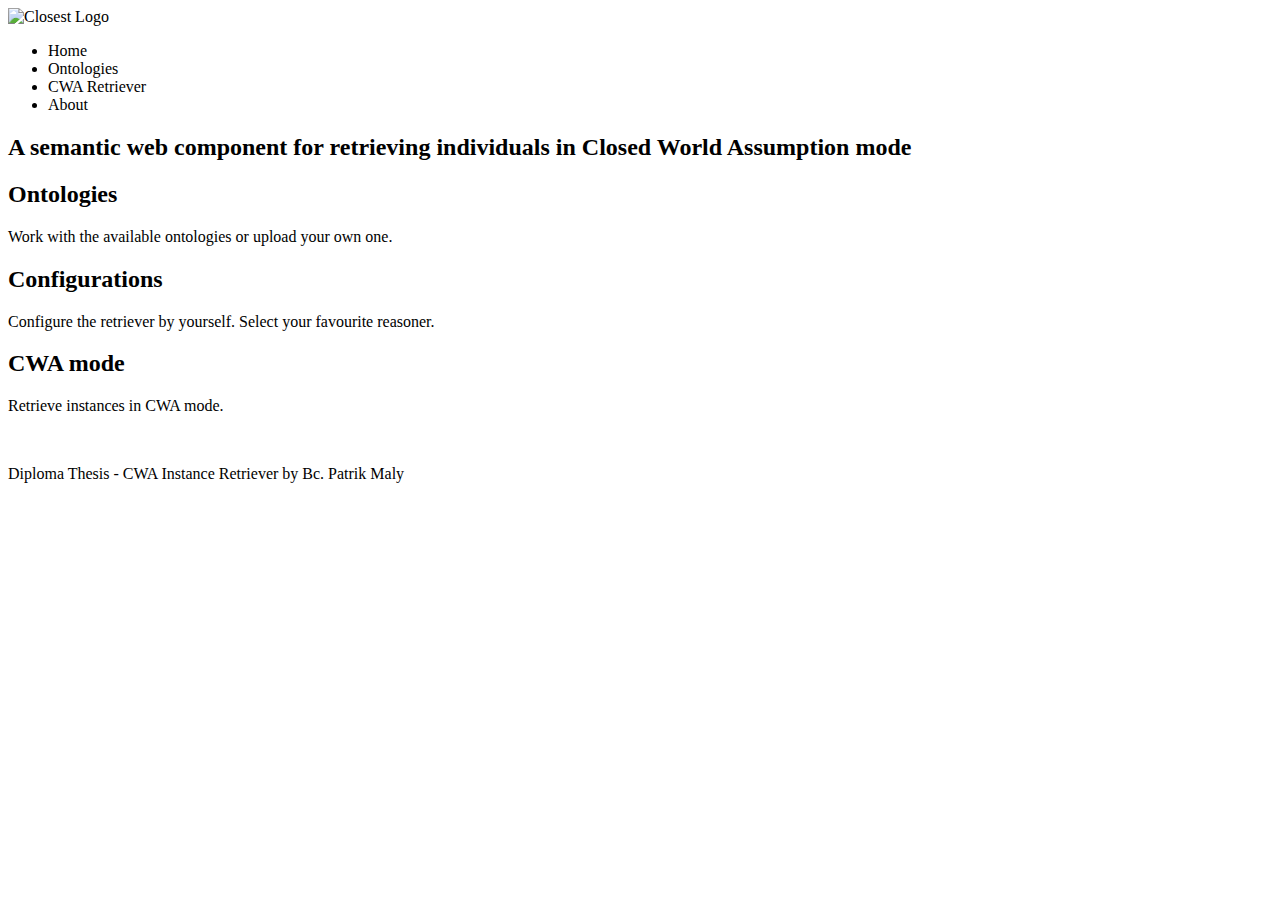
<file: src/main/webapp/WEB-INF/views/index.html>
<!DOCTYPE html PUBLIC "-//W3C//DTD XHTML 1.0 Strict//EN" "http://www.w3.org/TR/xhtml1/DTD/xhtml1-strict.dtd">
<html xmlns="http://www.w3.org/1999/xhtml"
      xmlns:th="http://www.thymeleaf.org" class="no-js">
<head>
    <meta http-equiv="Content-Type" content="text/html; charset=utf-8" />
    <title>Instance Retriever DP</title>
    <meta name="keywords" content="" />
    <meta name="description" content="" />

    <link rel="shortcut icon" href="favicon.ico"/>
    <link href='https://fonts.googleapis.com/css?family=Roboto+Slab:400,300,700|Roboto:300,400' rel='stylesheet' type='text/css'/>

    <link  th:href="@{/resources/css/animate.css}" rel="stylesheet" type="text/css" media="all" />
    <link  th:href="@{/resources/css/icomoon.css}" rel="stylesheet" type="text/css" media="all" />
    <link  th:href="@{/resources/css/bootstrap.css}" rel="stylesheet" type="text/css" media="all" />
    <link  th:href="@{/resources/css/style.css}" rel="stylesheet" type="text/css" media="all" />

    <script th:src="@{/resources/js/modernizr-2.6.2.min.js}"></script>


</head>
<body>
<div class="box-wrap">
    <header role="banner" id="fh5co-header">
        <div class="container">
            <nav class="navbar navbar-default">
                <div class="row">
                    <div class="col-md-3">
                        <div class="fh5co-navbar-brand">
                            <a class="fh5co-logo" th:href="@{/}"><img style="width: 200px;" th:src="@{/resources/images/cwa_logo.png}" alt="Closest Logo"/></a>
                        </div>
                    </div>
                    <div class="col-md-6">
                        <ul class="nav text-center">
                            <li class="active"><a th:href="@{/}"><span>Home</span></a></li>
                            <li><a th:href="@{/ontology}">Ontologies</a></li>
                            <li><a th:href="@{/retriever}">CWA Retriever</a></li>
                            <li><a th:href="@{/about}">About</a></li>
                        </ul>
                    </div>
                </div>
            </nav>
        </div>
    </header>
    <!-- END: header -->
    <section id="intro">
        <div class="container">
            <div class="row">
                <div class="col-lg-6 col-lg-offset-3 col-md-8 col-md-offset-2 text-center">
                    <div class="intro animate-box">
                        <h2>A semantic web component for retrieving individuals in Closed World Assumption mode</h2>
                    </div>
                </div>
            </div>
            </div>
    </section>

    <section id="services">
        <div class="container">
            <div class="row">
                <div class="col-md-4 animate-box">
                    <div class="service">
                        <div class="service-icon">
                            <i class="icon-sphere"></i>
                        </div>
                        <h2>Ontologies</h2>
                        <p>Work with the available ontologies or upload your own one.</p>
                    </div>
                </div>
                <div class="col-md-4 animate-box">
                    <div class="service">
                        <div class="service-icon">
                            <i class="icon-cogs"></i>
                        </div>
                        <h2>Configurations</h2>
                        <p>Configure the retriever by yourself. Select your favourite reasoner.</p>
                    </div>
                </div>
                <div class="col-md-4 animate-box">
                    <div class="service">
                        <div class="service-icon">
                            <i class="icon-power"></i>
                        </div>
                        <h2>CWA mode</h2>
                        <p>Retrieve instances in CWA mode.</p>
                    </div>
                </div>
            </div>
        </div>
    </section>

    <footer id="footer" role="contentinfo">
        <div class="container">
            <div class="row">
                <div class="col-md-12 text-center ">
                    <div class="footer-widget border">
                        <p class="pull-left"><image th:src="@{/resources/images/fei_logo.jpg}" style="width: 90px;  "/></p>
                        <p class="pull-right footer-text"> Diploma Thesis - CWA Instance Retriever by Bc. Patrik Maly</p>
                    </div>
                </div>
            </div>
        </div>
    </footer>
</div>
<!-- END: box-wrap -->

<!-- jQuery -->
<script th:src="@{/resources/js/jquery.min.js}"></script>
<!-- jQuery Easing -->
<script th:src="@{/resources/js/jquery.easing.1.3.js}"></script>
<!-- Bootstrap -->
<script th:src="@{/resources/js/bootstrap.min.js}"></script>
<!-- Waypoints -->
<script th:src="@{/resources/js/jquery.waypoints.min.js}"></script>

<!-- Main JS (Do not remove) -->
<script th:src="@{/resources/js/main.js}"></script>

</body>


</html>
</file>
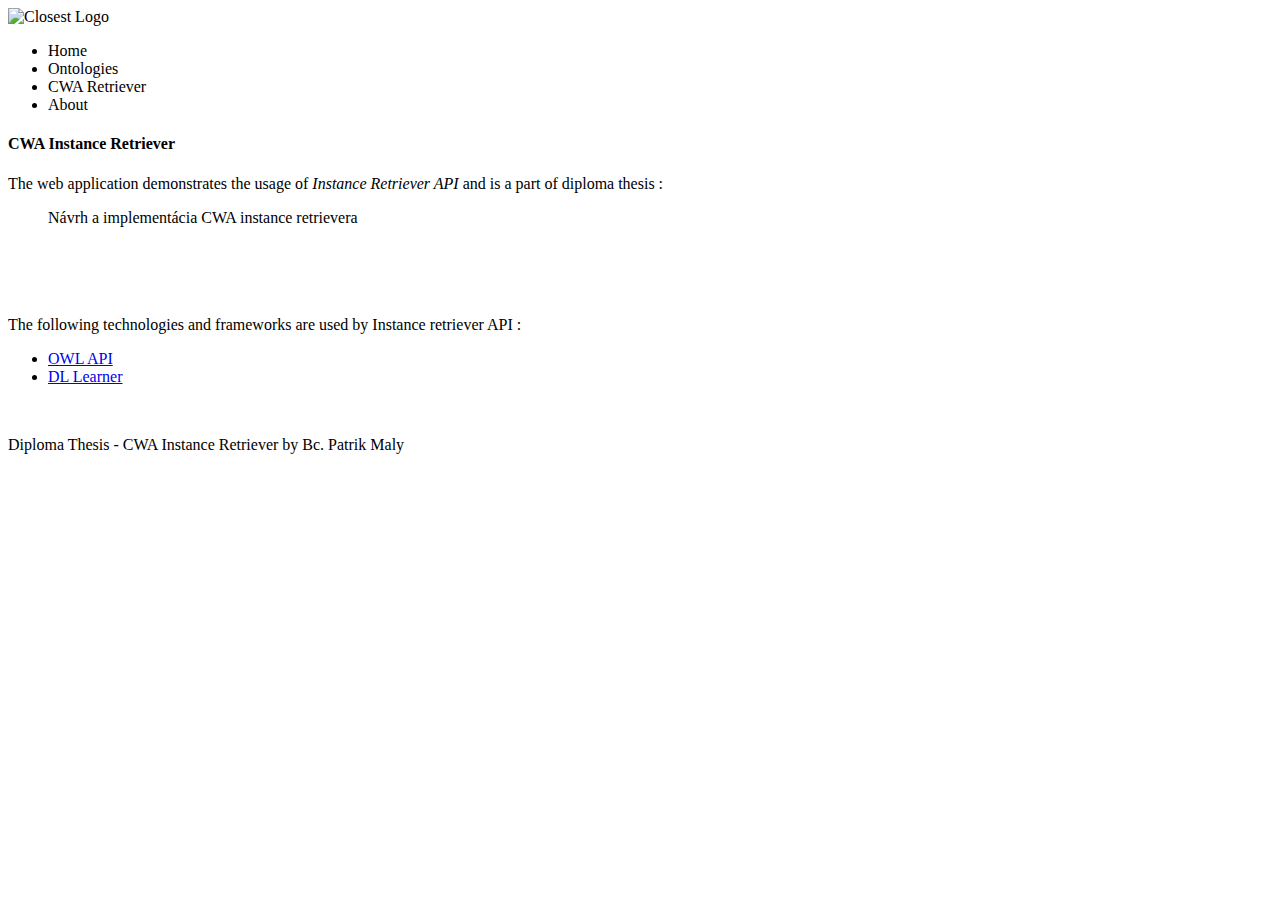
<file: src/main/webapp/WEB-INF/views/about.html>
<!DOCTYPE html PUBLIC "-//W3C//DTD XHTML 1.0 Strict//EN" "http://www.w3.org/TR/xhtml1/DTD/xhtml1-strict.dtd">
<html xmlns="http://www.w3.org/1999/xhtml"
      xmlns:th="http://www.thymeleaf.org" class="no-js">
<head>
    <meta http-equiv="Content-Type" content="text/html;" charset="utf-8" />
    <title>Instance Retriever DP</title>
    <meta name="keywords" content="" />
    <meta name="description" content="" />

    <link rel="shortcut icon" href="favicon.ico"/>
    <link href='https://fonts.googleapis.com/css?family=Roboto+Slab:400,300,700|Roboto:300,400' rel='stylesheet' type='text/css'/>

    <link  th:href="@{/resources/css/animate.css}" rel="stylesheet" type="text/css" media="all" />
    <link  th:href="@{/resources/css/icomoon.css}" rel="stylesheet" type="text/css" media="all" />
    <link  th:href="@{/resources/css/bootstrap.css}" rel="stylesheet" type="text/css" media="all" />
    <link  th:href="@{/resources/css/style.css}" rel="stylesheet" type="text/css" media="all" />

    <script th:src="@{/resources/js/modernizr-2.6.2.min.js}"></script>


</head>
<body>
<div class="box-wrap">
    <header role="banner" id="fh5co-header">
        <div class="container">
            <nav class="navbar navbar-default">
                <div class="row">
                    <div class="col-md-3">
                        <div class="fh5co-navbar-brand">
                            <a class="fh5co-logo" th:href="@{/}"><img style="width: 200px;" th:src="@{/resources/images/cwa_logo.png}" alt="Closest Logo"/></a>
                        </div>
                    </div>
                    <div class="col-md-6">
                        <ul class="nav text-center">
                            <li><a th:href="@{/}"><span>Home</span></a></li>
                            <li><a th:href="@{/ontology}">Ontologies</a></li>
                            <li><a th:href="@{/retriever}">CWA Retriever</a></li>
                            <li class="active"><a th:href="@{/about}">About</a></li>
                        </ul>
                    </div>
                </div>
            </nav>
        </div>
    </header>
    <!-- END: header -->
    <main id="main">
        <div class="container animate-box">
            <div class="row">
                <h4>CWA Instance Retriever</h4>
            </div>
            <p>The web application demonstrates the usage of <i>Instance Retriever API</i> and is a part of diploma thesis :</p>
            <blockquote>Návrh a implementácia CWA instance retrievera</blockquote>
            <br/>
            <h4 th:text="'Instance retriever API (version ' + ${api} + ')'"></h4>
            <br/>
            <p>The following technologies and frameworks are used by Instance retriever API :</p>
            <ul>
                <li><a href="http://owlapi.sourceforge.net/" target="_blank">OWL API</a></li>
                <li><a href="http://dl-learner.org/" target="_blank">DL Learner</a></li>
            </ul>
        </div>
    </main>

    <footer id="footer" role="contentinfo">
        <div class="container">
            <div class="row">
                <div class="col-md-12 text-center ">
                    <div class="footer-widget border">
                        <p class="pull-left"><image th:src="@{/resources/images/fei_logo.jpg}" style="width: 90px;  "/></p>
                        <p class="pull-right footer-text"> Diploma Thesis - CWA Instance Retriever by Bc. Patrik Maly</p>
                    </div>
                </div>
            </div>
        </div>
    </footer>
</div>
<!-- END: box-wrap -->

<!-- jQuery -->
<script th:src="@{/resources/js/jquery.min.js}"></script>
<!-- jQuery Easing -->
<script th:src="@{/resources/js/jquery.easing.1.3.js}"></script>
<!-- Bootstrap -->
<script th:src="@{/resources/js/bootstrap.min.js}"></script>
<!-- Waypoints -->
<script th:src="@{/resources/js/jquery.waypoints.min.js}"></script>

<!-- Main JS (Do not remove) -->
<script th:src="@{/resources/js/main.js}"></script>

</body>


</html>
</file>
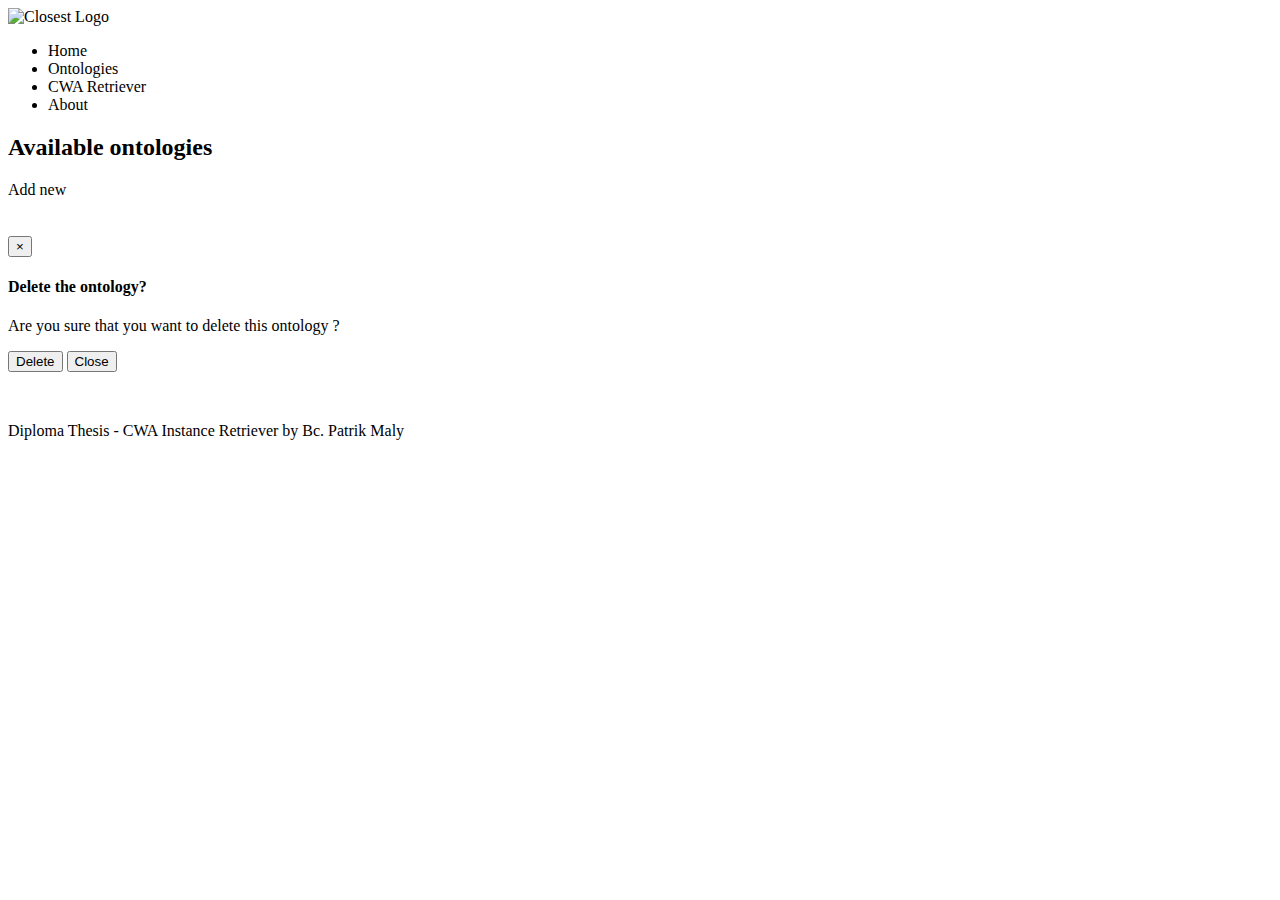
<file: src/main/webapp/WEB-INF/views/ontology.html>
<!DOCTYPE html PUBLIC "-//W3C//DTD XHTML 1.0 Strict//EN" "http://www.w3.org/TR/xhtml1/DTD/xhtml1-strict.dtd">
<html xmlns="http://www.w3.org/1999/xhtml"
      xmlns:th="http://www.thymeleaf.org" class="no-js">
<head>
    <meta http-equiv="Content-Type" content="text/html; charset=utf-8" />
    <title>Instance Retriever DP</title>
    <meta name="keywords" content="" />
    <meta name="description" content="" />

    <link rel="shortcut icon" href="favicon.ico"/>
    <link href='https://fonts.googleapis.com/css?family=Roboto+Slab:400,300,700|Roboto:300,400' rel='stylesheet' type='text/css'/>

    <link  th:href="@{/resources/css/animate.css}" rel="stylesheet" type="text/css" media="all" />
    <link  th:href="@{/resources/css/icomoon.css}" rel="stylesheet" type="text/css" media="all" />
    <link  th:href="@{/resources/css/bootstrap.css}" rel="stylesheet" type="text/css" media="all" />
    <link  th:href="@{/resources/css/style.css}" rel="stylesheet" type="text/css" media="all" />

    <script th:src="@{/resources/js/modernizr-2.6.2.min.js}"></script>


</head>
<body>
<div class="box-wrap">
    <header role="banner" id="fh5co-header">
        <div class="container">
            <nav class="navbar navbar-default">
                <div class="row">
                    <div class="col-md-3">
                        <div class="fh5co-navbar-brand">
                            <a class="fh5co-logo" th:href="@{/}"><img style="width: 200px;" th:src="@{/resources/images/cwa_logo.png}" alt="Closest Logo"/></a>
                        </div>
                    </div>
                    <div class="col-md-6">
                        <ul class="nav text-center">
                            <li ><a th:href="@{/}"><span>Home</span></a></li>
                            <li class="active"><a th:href="@{/ontology}">Ontologies</a></li>
                            <li><a th:href="@{/retriever}">CWA Retriever</a></li>
                            <li><a th:href="@{/about}">About</a></li>
                        </ul>
                    </div>
                </div>
            </nav>
        </div>
    </header>
    <!-- END: header -->
    <main id="main">
        <div class="container animate-box">
            <div class="row">
                <div class="col-md-6 col-md-offset-1">
                    <h2>Available ontologies</h2>
                </div>
                <div class="col-md-2 col-md-offset-2">
                    <a class="btn btn-primary login-btn btn-cwa" th:href="@{/ontology/add}">Add new</a>
                </div>
            </div>
            <br/>
            <div class="col-md-8 col-md-offset-2">
                <div th:id="'ontology' + ${ontology.ontologyId}" class="row ontology-row" th:each="ontology : ${ontologies}">
                    <div class="row">
                        <h3 class="col-md-7" th:text="${ontology.name}"></h3>
                        <div class="col-md-3 col-md-offset-2">
                            <a class="no-underline" title="Use in retriever" th:href="@{/retriever(oid=${ontology.ontologyId})}">
                                <i class="icon-arrow-right icon-basic"></i>
                            </a>
                            <a class="no-underline" title="Download" th:href="@{/ontology/{ontologyId}(ontologyId = ${ontology.ontologyId})}">
                                <i class="icon-download2 icon-basic"></i>
                            </a>
                            <a class="no-underline" title="Delete" data-toggle="modal" data-target="#deleteModal" th:onclick="'selectOntology(\'' + ${ontology.ontologyId} + '\');'">
                                <i class="icon-bin icon-basic"></i>
                            </a>
                        </div>
                        <input type="hidden" th:value="${ontology.ontologyId}"></input>
                    </div>
                    <div class="col-md-8 col-md-offset-1">
                        <p th:text="${ontology.description}"></p>
                    </div>
                </div>
            </div>
            <!-- <div class="col-md-4"></div> -->
        </div>
        <!-- Modal -->
    </main>

    <div id="deleteModal" class="modal fade" role="dialog">
        <div class="modal-dialog">
            <!-- Modal content-->
            <div class="modal-content">
                <div class="modal-header">
                    <button type="button" class="close" data-dismiss="modal">&times;</button>
                    <h4 class="modal-title">Delete the ontology?</h4>
                </div>
                <div class="modal-body">
                    <p>Are you sure that you want to delete this ontology ?</p>
                </div>
                <div class="modal-footer">
                    <button type="button" class="btn btn-danger" data-dismiss="modal" onclick="removeOntology()">Delete</button>
                    <button type="button" class="btn btn-default" data-dismiss="modal">Close</button>
                </div>
            </div>

        </div>
    </div>


    <footer id="footer" role="contentinfo">
        <div class="container">
            <div class="row">
                <div class="col-md-12 text-center ">
                    <div class="footer-widget border">
                        <p class="pull-left"><image th:src="@{/resources/images/fei_logo.jpg}" style="width: 90px;  "/></p>
                        <p class="pull-right footer-text"> Diploma Thesis - CWA Instance Retriever by Bc. Patrik Maly</p>
                    </div>
                </div>
            </div>
        </div>
    </footer>
</div>
<!-- END: box-wrap -->

<!-- jQuery -->
<script th:src="@{/resources/js/jquery.min.js}"></script>
<!-- jQuery Easing -->
<script th:src="@{/resources/js/jquery.easing.1.3.js}"></script>
<!-- Bootstrap -->
<script th:src="@{/resources/js/bootstrap.min.js}"></script>
<!-- Waypoints -->
<script th:src="@{/resources/js/jquery.waypoints.min.js}"></script>

<!-- Main JS (Do not remove) -->
<script th:src="@{/resources/js/main.js}"></script>
<script th:src="@{/resources/js/ontologyHandler.js}"></script>

</body>


</html>
</file>
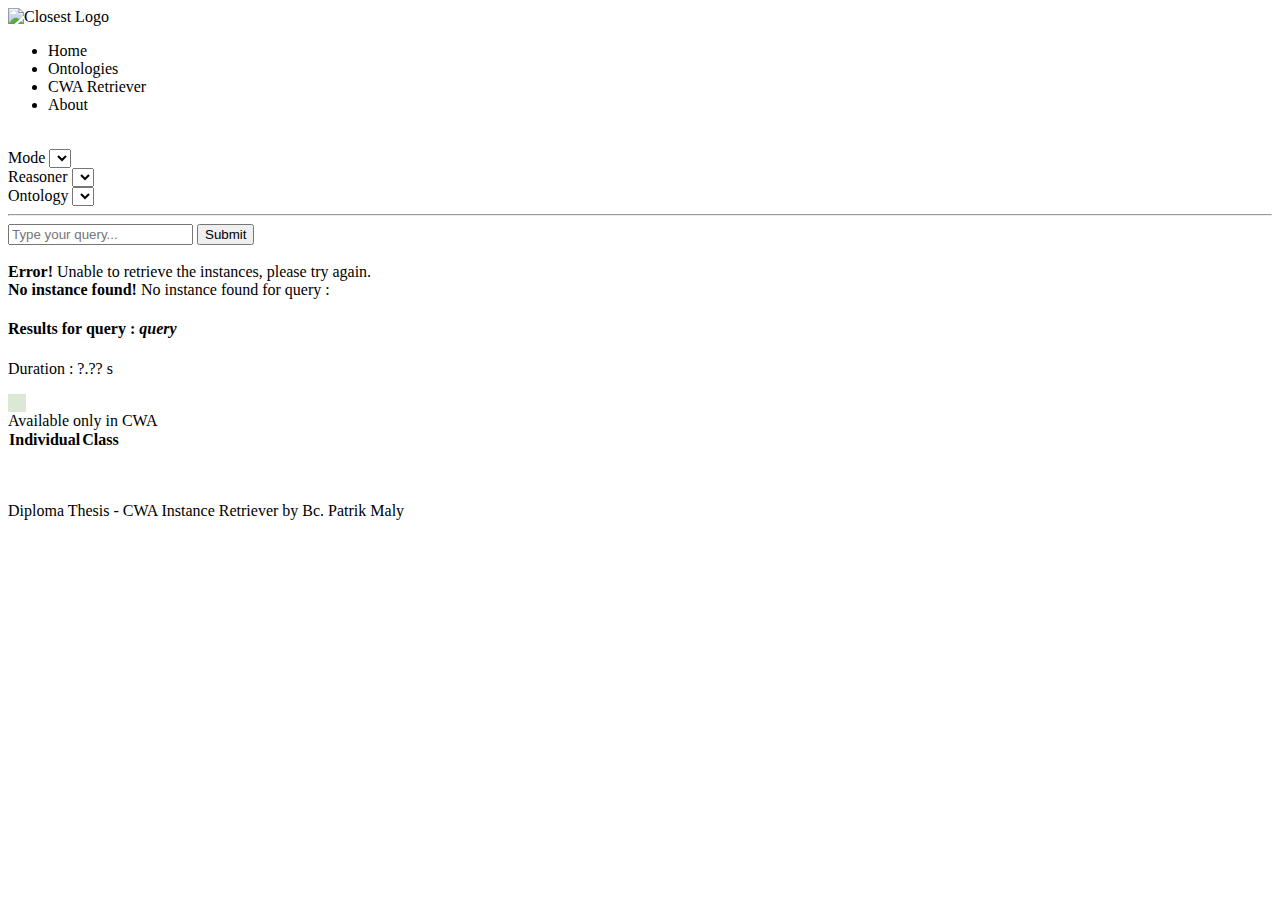
<file: src/main/webapp/WEB-INF/views/retriever.html>
<!DOCTYPE html PUBLIC "-//W3C//DTD XHTML 1.0 Strict//EN" "http://www.w3.org/TR/xhtml1/DTD/xhtml1-strict.dtd">
<html xmlns="http://www.w3.org/1999/xhtml"
      xmlns:th="http://www.thymeleaf.org" class="no-js">
<head>
    <meta http-equiv="Content-Type" content="text/html; charset=utf-8" />
    <title>Instance Retriever DP</title>
    <meta name="keywords" content="" />
    <meta name="description" content="" />

    <link rel="shortcut icon" href="favicon.ico"/>
    <link href='https://fonts.googleapis.com/css?family=Roboto+Slab:400,300,700|Roboto:300,400' rel='stylesheet' type='text/css'/>

    <link  th:href="@{/resources/css/animate.css}" rel="stylesheet" type="text/css" media="all" />
    <link  th:href="@{/resources/css/icomoon.css}" rel="stylesheet" type="text/css" media="all" />
    <link  th:href="@{/resources/css/bootstrap.css}" rel="stylesheet" type="text/css" media="all" />
    <link  th:href="@{/resources/css/bootstrap-toggle.min.css}" rel="stylesheet" type="text/css" media="all" />
    <link  th:href="@{/resources/css/bootstrap-select.css}" rel="stylesheet" type="text/css" media="all" />
    <link  th:href="@{/resources/css/dataTables.bootstrap.min.css}" rel="stylesheet" type="text/css" media="all" />
    <link  th:href="@{/resources/css/style.css}" rel="stylesheet" type="text/css" media="all" />
    <link  th:href="@{/resources/css/loader.css}" rel="stylesheet" type="text/css" media="all" />

    <script th:src="@{/resources/js/modernizr-2.6.2.min.js}"></script>


</head>
<body>
<div class="box-wrap">
    <header role="banner" id="fh5co-header" style="margin-bottom: 35px;">
        <div class="container">
            <nav class="navbar navbar-default">
                <div class="row">
                    <div class="col-md-3">
                        <div class="fh5co-navbar-brand">
                            <a class="fh5co-logo" th:href="@{/}"><img style="width: 200px;" th:src="@{/resources/images/cwa_logo.png}" alt="Closest Logo"/></a>
                        </div>
                    </div>
                    <div class="col-md-6">
                        <ul class="nav text-center">
                            <li ><a th:href="@{/}"><span>Home</span></a></li>
                            <li><a th:href="@{/ontology}">Ontologies</a></li>
                            <li  class="active"><a th:href="@{/retriever}">CWA Retriever</a></li>
                            <li><a th:href="@{/about}">About</a></li>
                        </ul>
                    </div>
                </div>
            </nav>
        </div>
    </header>
    <!-- END: header -->
    <main id="main">
        <div class="container">
            <div class="row">
            <div class="col-md-8 col-md-offset-2 animate-box">
                <form action="#" th:action="@{/retriever}" onsubmit="return showLoading();" th:object="${configuration}" method="post">
                    <div class="form-group row">
                        <div class="col-md-4 field">
                            <label for="ftype">Mode</label>
                            <select type="text" name="FName" id="ftype" class="form-control selectpicker" required="true" th:field="*{mode}">
                                <option th:each="mode : ${modes}"
                                        th:value = "${mode}"
                                        th:text = "${mode}"
                                ></option>
                            </select>
                        </div>
                        <div class="col-md-4 field">
                            <label for="ftype">Reasoner</label>
                            <select type="text" name="FName" id="ftype" class="form-control selectpicker" required="true" th:field="*{reasonerName}">
                                <option th:each="reasoner : ${reasoners}"
                                        th:value = "${reasoner}"
                                        th:text = "${reasoner}"
                                ></option>
                            </select>
                        </div>
                        <div class="col-md-4 field">
                            <label for="ftype">Ontology</label>
                            <select type="text" name="FName" id="ftype" class="form-control selectpicker" data-live-search="true" required="true" th:field="*{ontologyId}">
                                <option th:each="ontology : ${ontologies}"
                                        th:value = "${ontology.ontologyId}"
                                        th:text = "${ontology.name}"
                                         ></option>

                            </select>
                        </div>
                    </div>
                    <hr class="divider"/>
                    <div class="form-group row">
                        <div class="col-md-12 field">
                            <div class="input-group">
                                <input type="text" name="FName" id="query" class="form-control" required="true" placeholder="Type your query..." th:field="*{query}"></input>
                                <span class="input-group-btn">
                                    <button type="submit" class="btn btn-primary btn-cwa">Submit</button>
                                </span>
                            </div>
                        </div>
                    </div>
                </form>
            </div>
            </div>
            <br/>
            <div class="alert alert-danger col-md-8 col-md-offset-2 animate-box" th:if="${error}">
                <strong>Error!</strong> Unable to retrieve the instances, please try again.
            </div>
            <div class="alert alert-warning col-md-8 col-md-offset-2" th:if="${emptyAnswer}">
                <strong>No instance found!</strong> No instance found for query :  <i th:text="${answeredQuery}"></i>
            </div>
            <div id="retrieverResultsContainer" class="animate-box" th:unless="${#lists.isEmpty(retrieverAnswer)}">
                <div class="row">
                    <div class="col-md-5 col-md-offset-2">
                        <h4 class="no-bottom-margin">Results for query : <i th:text="${answeredQuery}">query</i></h4>
                    </div>
                    <div class="col-md-2 col-md-offset-1">
                        <p class="no-bottom-margin" th:text="'Duration ' + ${duration} +' s'">Duration : ?.?? s</p>
                    </div>
                </div>
                <div class="row" th:if="${retrieverMode == T(sk.stuba.fei.dp.maly.persistence.dto.RetrievingMode).COMPARE}">
                    <div class="col-md-2 col-md-offset-2">
                        <div class="row">
                            <div class="col-md-3">
                            <div class="img-circle success" style="width:18px;height:18px;background-color:#dde7d6;"></div>
                            </div>
                            <div class="col-md-9" style="padding-left:0px;">Available only in CWA</div>
                        </div>
                    </div>
                </div>
                <div class="row">
                    <div class="col-md-8 col-md-offset-2">
                    <table id="resultsTable" class="display table table-striped table-bordered" cellspacing="0">
                        <thead>
                        <tr>
                            <th>Individual</th>
                            <th>Class</th>
                        </tr>
                        </thead>
                        <tbody>
                        <tr th:each="ind : ${retrieverAnswer}" th:class="${retrieverMode == T(sk.stuba.fei.dp.maly.persistence.dto.RetrievingMode).COMPARE and ind.cwa == true} ? success : none">
                            <td th:text="${ind.namedIndividual}"></td>
                            <td th:text="${ind.individualClass}"></td>
                        </tr>
                        </tbody>
                    </table>
                    </div>
                </div>
            </div>

            <!-- <div class="col-md-4"></div> -->
        </div>
    </main>


    <footer id="footer" role="contentinfo">
        <div class="container">
            <div class="row">
                <div class="col-md-12 text-center ">
                    <div class="footer-widget border">
                        <p class="pull-left"><image th:src="@{/resources/images/fei_logo.jpg}" style="width: 90px;"/></p>
                        <p class="pull-right footer-text"> Diploma Thesis - CWA Instance Retriever by Bc. Patrik Maly</p>
                    </div>
                </div>
            </div>
        </div>

    </footer>
</div>
<!-- END: box-wrap -->

<!-- jQuery -->
<script th:src="@{/resources/js/jquery.min.js}"></script>
<script th:src="@{/resources/js/jquery.dataTables.min.js}"></script>
<script th:src="@{/resources/js/dataTables.bootstrap.min.js}"></script>

<!-- Waypoints -->
<script th:src="@{/resources/js/jquery.waypoints.min.js}"></script>

<!-- Bootstrap -->
<script th:src="@{/resources/js/bootstrap.min.js}"></script>
<script th:src="@{/resources/js/bootstrap-select.js}"></script>

<!-- Main JS (Do not remove) -->
<script th:src="@{/resources/js/main.js}"></script>
<script th:src="@{/resources/js/loader.js}"></script>

</body>


</html>
</file>
